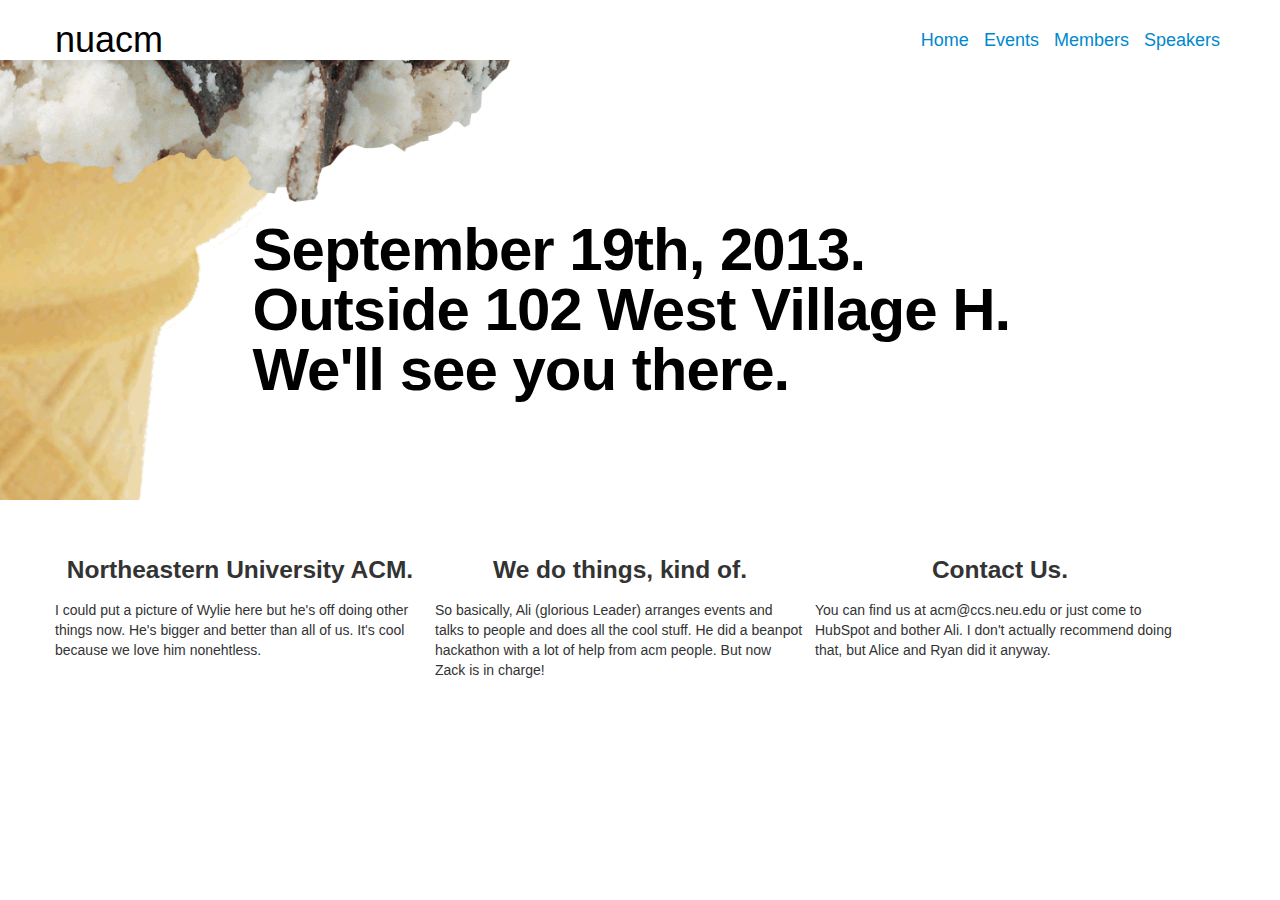
<file: index.html>
<!DOCTYPE html>
<html>
<head>
  <link href="css/bootstrap.css" rel="stylesheet">
  <link href="css/bootstrap-responsive.css" rel="stylesheet">
  <link href="css/pranav-style.css" rel="stylesheet">

  <script type="text/javascript" src="//ajax.googleapis.com/ajax/libs/jquery/1.10.1/jquery.min.js"></script>
  <script type="text/javascript" src="js/bootstrap.js"></script>
  <title>Northeastern University ACM</title>
</head>
<body>
  <div class="wrapper">

    <!-- Menu -->
    <div class="top-menu">
      <div class="container">
        <p class="pull-left logo"><a href="index.html">nuacm</a></p>
        <ul class="inline pull-right">
          <li><a href="#">Home</a></li>
          <li><a href="#">Events</a></li>
          <li><a href="#">Members</a></li>
          <li><a href="#">Speakers</a></li>
        </ul>
      </div>
    </div>
    <!-- End Menu -->

    <!-- Hook -->
    <div class="hero-unit cone-bg">
      <div class="container hook">
        <h1>September 19th, 2013.<br/>
        Outside 102 West Village H.<br/>
        We'll see you there.</h1>
      </div>
    </div>
    <!-- End Hook -->

    <div class="container">
      <div class="span4 gray-box">
        <h3 class='text-center'>Northeastern University ACM.</h3>
        <p>I could put a picture of Wylie here but he's off doing other things now. He's bigger and better than all of us. It's cool because we love him nonehtless.</p>
      </div>
      <div class="span4 gray-box">
        <h3 class='text-center'>We do things, kind of.</h3>
        <p>So basically, Ali (glorious Leader) arranges events and talks to people and does all the cool stuff. He did a beanpot hackathon with a lot of help from acm people. But now Zack is in charge!</p>
      </div>
      <div class="span4 gray-box">
        <h3 class='text-center'>Contact Us.</h3>
        <p>You can find us at acm@ccs.neu.edu or just come to HubSpot and bother Ali. I don't actually recommend doing that, but Alice and Ryan did it anyway.</p>
      </div>
    </div>
  </div>
</body>
</html>
</file>
<file: css/pranav-style.css>
body {
  background: white;
  color:#333;
}

.logo {
  font-size:36px;
}

.top-menu {
  font-size: 18px;
  padding-top: 30px;
  padding-bottom:-10px;
}

.logo a {
  color: black;
}

.jradmer-bg {
  background: url('http://farm9.staticflickr.com/8096/8429144428_53c949d1e6_o.jpg') 50% 80%;
  background-size: 1920px 2880px;
}

.ice-cream-bg {
  background: url('http://farm9.staticflickr.com/8323/8428052543_4ae86fd23c_o.jpg') 50% 80%;
  background-size: 1920px 1280px;
}

.grill-bg {
  background:url('http://farm7.staticflickr.com/6194/6113990317_ec32b69a65_o.jpg') no-repeat 50% 30%;
  background-size:1920px 1280px;
}

.cone-bg {
  background:url('../img/cone.gif') no-repeat fixed 90% 70% white;
  background-size: 2560px 2560px;
}

.sub-landing > .span4 {
  text-align:center;
}


.hook {
  color:white;
  padding: 50px 0 0 0;
  width: 775px;
  border-radius:5px;
}

.hook > h1 {
  color: black;
}

.gray-box {
  border-radius: 5px;
  padding:10px;
  margin-left: -10px;
}

.gray-box:last {
  margin-left:0;
}
</file>
